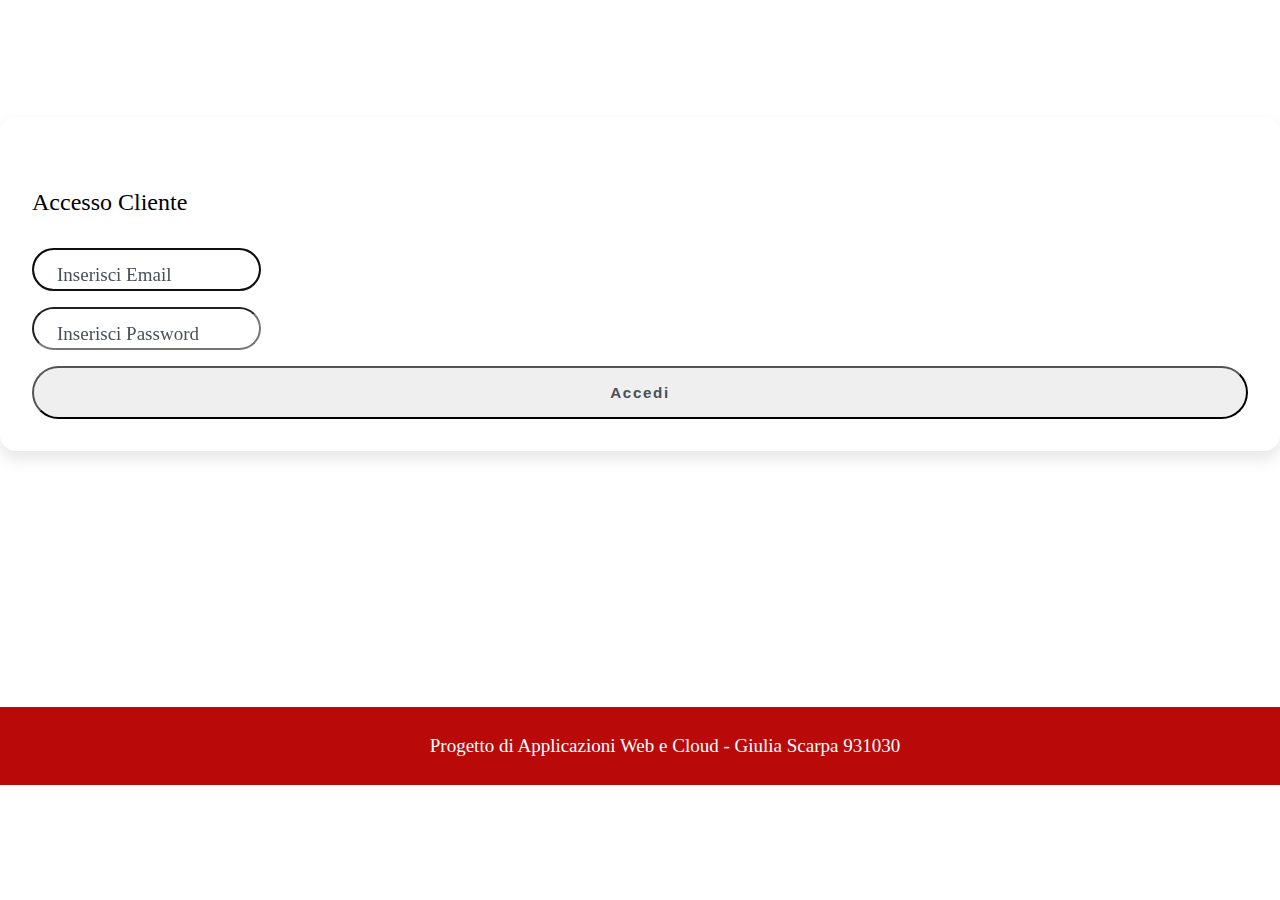
<file: SitoAWC/login_cliente.html>
<!doctype html>
<html lang="en">
  <head>
    <meta charset="utf-8">
    <meta name="viewport" content="width=device-width, initial-scale=1">
    <link href="https://cdn.jsdelivr.net/npm/bootstrap@5.0.1/dist/css/bootstrap.min.css" rel="stylesheet" integrity="sha384-+0n0xVW2eSR5OomGNYDnhzAbDsOXxcvSN1TPprVMTNDbiYZCxYbOOl7+AMvyTG2x" crossorigin="anonymous">
    <script src="https://cdn.jsdelivr.net/npm/bootstrap@5.0.1/dist/js/bootstrap.bundle.min.js" integrity="sha384-gtEjrD/SeCtmISkJkNUaaKMoLD0//ElJ19smozuHV6z3Iehds+3Ulb9Bn9Plx0x4" crossorigin="anonymous"></script>
    <link href="css/index.css" type="text/css" rel="stylesheet" />
    <link href="css/form.css" type="text/css" rel="stylesheet" />
    <link rel="icon" href="image/icon.jpg">
    <title>The Online Movie Catalog</title>
    <script type="text/javascript" src="js/login.js"></script>
        
    
  </head>
  <body>
  
    <!-----NAVBAR------>
    <nav class="navbar navbar-expand-lg navbar-dark bg-dark">
      <div class="container-fluid p-3 mb-2">
        <a class="navbar-brand" id="titolo" href="index.html"><h1>The Online Movie Catalog</h1></a>
        </div>
    </nav>

    <!----FORM DI ACCESSO---->
    <div class="container">
      <div class="col-sm-9 col-md-7 col-lg-5 mx-auto">
        <div class="card card-signin my-5">
          <div class="card-body">
            
            <h5 class="card-title text-center"><b>Accesso Cliente</b></h5>

            <form class="form-signin">

              <div class="form-label-group">
                <input type="email" id="inputEmail" class="form-control" placeholder="Email address" required autofocus>
                <label for="inputEmail">Inserisci Email</label>
              </div>

              <div class="form-label-group">
                <input type="password" id="inputPassword" class="form-control" placeholder="Password" required>
                <label for="inputPassword">Inserisci Password</label>
              </div>

              <button class="btn btn-lg btn-outline-secondary" type="submit" onclick="loginCliente();return false;">Accedi</button>
            </form>

          </div>
        </div>
      </div>
      
  </div>
  
     <!----FOOTER---->
     <footer class="tm-footer"> 
      <p>Progetto di Applicazioni Web e Cloud - Giulia Scarpa 931030</p>
     </footer>
    
  </body>
</html>
</file>
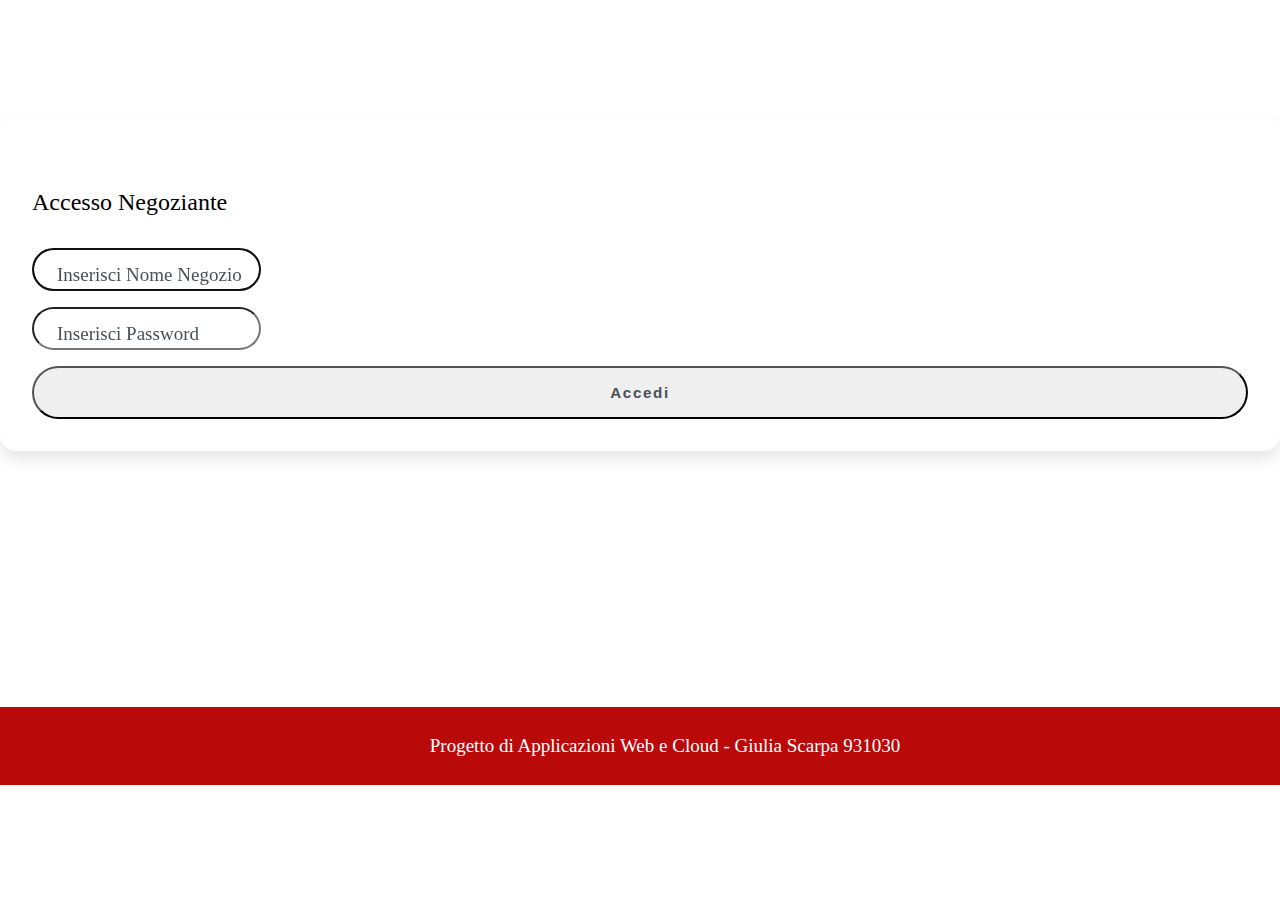
<file: SitoAWC/login_negoziante.html>
<!doctype html>
<html lang="en">
  <head>
    <meta charset="utf-8">
    <meta name="viewport" content="width=device-width, initial-scale=1">
    <link href="https://cdn.jsdelivr.net/npm/bootstrap@5.0.1/dist/css/bootstrap.min.css" rel="stylesheet" integrity="sha384-+0n0xVW2eSR5OomGNYDnhzAbDsOXxcvSN1TPprVMTNDbiYZCxYbOOl7+AMvyTG2x" crossorigin="anonymous">
    <script src="https://cdn.jsdelivr.net/npm/bootstrap@5.0.1/dist/js/bootstrap.bundle.min.js" integrity="sha384-gtEjrD/SeCtmISkJkNUaaKMoLD0//ElJ19smozuHV6z3Iehds+3Ulb9Bn9Plx0x4" crossorigin="anonymous"></script>
    <link href="css/index.css" type="text/css" rel="stylesheet" />
    <link href="css/form.css" type="text/css" rel="stylesheet" />
    <link rel="icon" href="image/icon.jpg">
    <title>The Online Movie Catalog</title>
    <script type="text/javascript" src="js/login.js"></script>
        
    
  </head>
  <body>

    <!-----NAVBAR------>
    <nav class="navbar navbar-expand-lg navbar-dark bg-dark">
      <div class="container-fluid p-3 mb-2">
        <a class="navbar-brand" id="titolo" href="index.html"><h1>The Online Movie Catalog</h1></a>
        </div>
    </nav>

    <!----FORM DI ACCESSO---->
    <div class="container">
        <div class="col-sm-9 col-md-7 col-lg-5 mx-auto">
          <div class="card card-signin my-5">
            <div class="card-body">

              <h5 class="card-title text-center"><b>Accesso Negoziante</b></h5>

              <form class="form-signin">

                <div class="form-label-group">
                  <input type="text" id="inputNegozio" class="form-control" placeholder="Shop Name" required autofocus>
                  <label for="inputNegozio">Inserisci Nome Negozio</label>
                </div>
  
                <div class="form-label-group">
                  <input type="password" id="inputPassword" class="form-control" placeholder="Password" required>
                  <label for="inputPassword">Inserisci Password</label>
                </div>

                <button class="btn btn-lg btn-outline-secondary" type="submit" onclick="loginNegoziante();return false;">Accedi</button>
              </form>
            </div>
          </div>
        </div>
    </div>
    
    
     <!----FOOTER---->
     <footer class="tm-footer"> 
      <p>Progetto di Applicazioni Web e Cloud - Giulia Scarpa 931030</p>
     </footer>
    
  </body>
</html>
</file>
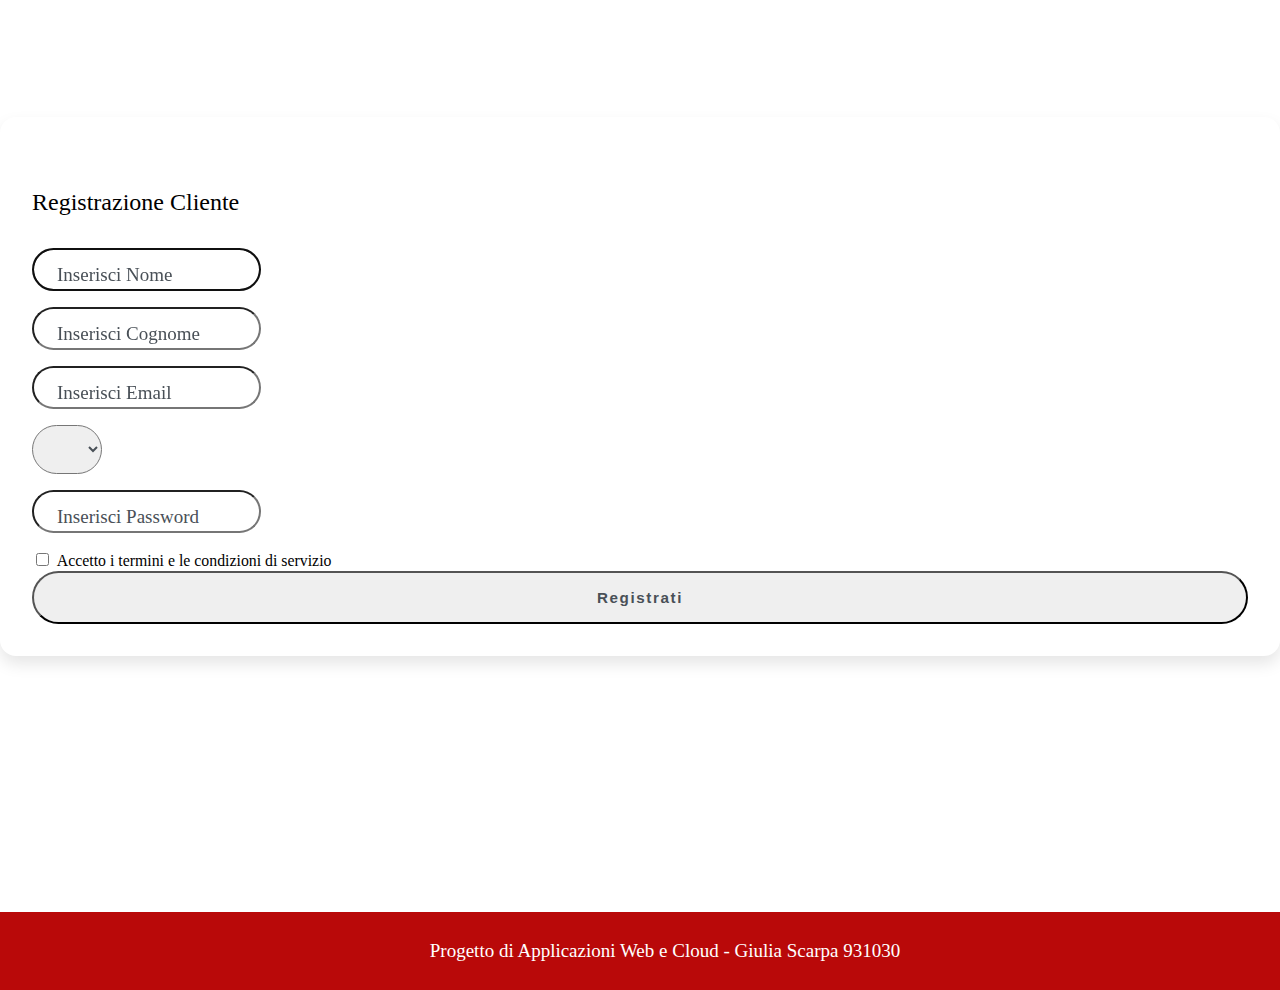
<file: SitoAWC/registrazione_cliente.html>
<!doctype html>
<html lang="en">
  <head>
    <meta charset="utf-8">
    <meta name="viewport" content="width=device-width, initial-scale=1">
    <link href="https://cdn.jsdelivr.net/npm/bootstrap@5.0.1/dist/css/bootstrap.min.css" rel="stylesheet" integrity="sha384-+0n0xVW2eSR5OomGNYDnhzAbDsOXxcvSN1TPprVMTNDbiYZCxYbOOl7+AMvyTG2x" crossorigin="anonymous">
    <script src="https://cdn.jsdelivr.net/npm/bootstrap@5.0.1/dist/js/bootstrap.bundle.min.js" integrity="sha384-gtEjrD/SeCtmISkJkNUaaKMoLD0//ElJ19smozuHV6z3Iehds+3Ulb9Bn9Plx0x4" crossorigin="anonymous"></script>
    <link href="css/index.css" type="text/css" rel="stylesheet" />
    <link href="css/form.css" type="text/css" rel="stylesheet" />
    <link rel="icon" href="image/icon.jpg">
    <title>The Online Movie Catalog</title>
    <script src="js/registrazione.js"></script>
        
    
  </head>
  <body>

    <!-----NAVBAR------>
    <nav class="navbar navbar-expand-lg navbar-dark bg-dark">
      <div class="container-fluid p-3 mb-2">
        <a class="navbar-brand" id="titolo" href="index.html"><h1>The Online Movie Catalog</h1></a>
        </div>
    </nav>

    <!----FORM DI REGISTRAZIONE---->
    <div class="container">
      <div class="col-sm-9 col-md-7 col-lg-5 mx-auto">
        <div class="card card-signin my-5">
          <div class="card-body">
            
            <h5 class="card-title text-center"><b>Registrazione Cliente</b></h5>

            <form class="form-signin">

              <div class="form-label-group">
                <input type="name" id="inputName" class="form-control" placeholder="Name" required autofocus>
                <label for="inputName">Inserisci Nome</label>
              </div>

              <div class="form-label-group">
                <input type="name" id="inputSurname" class="form-control" placeholder="Surname" required autofocus>
                <label for="inputSurname">Inserisci Cognome</label>
              </div>

              <div class="form-label-group">
                <input type="email" id="inputEmail" class="form-control" placeholder="Email address" required autofocus>
                <label for="inputEmail">Inserisci Email</label>
              </div>

              <div class="form-label-group">
                <select id="genere" class="form-select">
                  <script>listaGeneri();</script>
                </select>
              </div>

              <div class="form-label-group">
                <input type="password" id="inputPassword" class="form-control" placeholder="Password" required>
                <label for="inputPassword">Inserisci Password</label>
              </div>

              <div class="custom-control custom-checkbox mb-3" name="checkbox">
                <input type="checkbox" class="custom-control-input" id="customCheck">
                <label class="custom-control-label" for="customCheck">Accetto i termini e le condizioni di servizio</label>
              </div>

              <button class="btn btn-lg btn-outline-secondary" type="submit" onclick="registraCliente();return false;">Registrati</button>
            </form>
          </div>
        </div>
      </div>
  </div>
    
       <!----FOOTER---->
       <footer class="tm-footer"> 
        <p>Progetto di Applicazioni Web e Cloud - Giulia Scarpa 931030</p>
       </footer>

  </body>
</html>
</file>
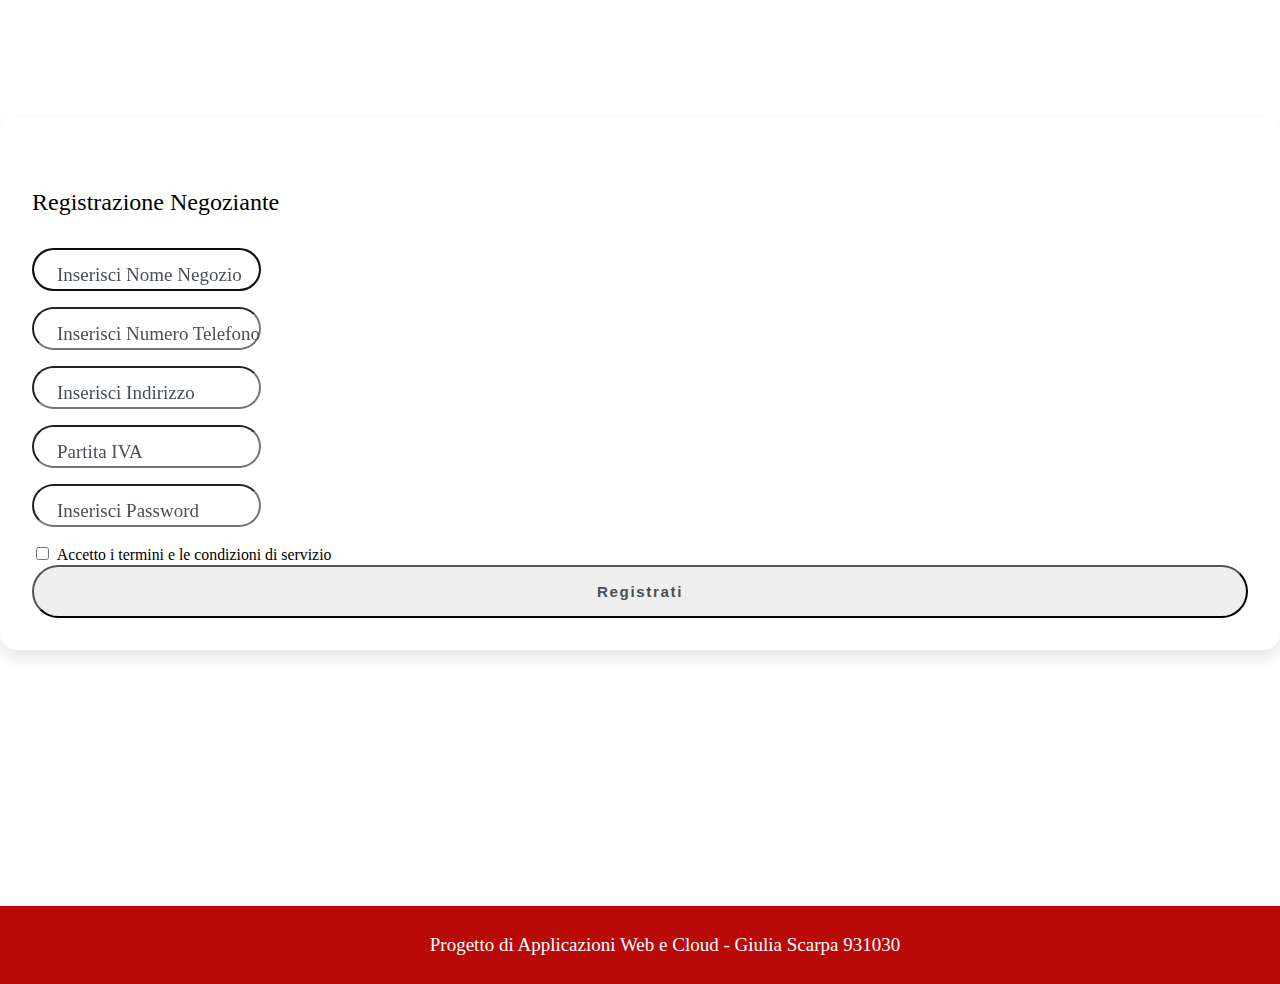
<file: SitoAWC/registrazione_negoziante.html>
<!doctype html>
<html lang="en">
  <head>
    <meta charset="utf-8">
    <meta name="viewport" content="width=device-width, initial-scale=1">
    <link href="https://cdn.jsdelivr.net/npm/bootstrap@5.0.1/dist/css/bootstrap.min.css" rel="stylesheet" integrity="sha384-+0n0xVW2eSR5OomGNYDnhzAbDsOXxcvSN1TPprVMTNDbiYZCxYbOOl7+AMvyTG2x" crossorigin="anonymous">
    <script src="https://cdn.jsdelivr.net/npm/bootstrap@5.0.1/dist/js/bootstrap.bundle.min.js" integrity="sha384-gtEjrD/SeCtmISkJkNUaaKMoLD0//ElJ19smozuHV6z3Iehds+3Ulb9Bn9Plx0x4" crossorigin="anonymous"></script>
    <link href="css/index.css" type="text/css" rel="stylesheet" />
    <link href="css/form.css" type="text/css" rel="stylesheet" />
    <link rel="icon" href="image/icon.jpg">
    <title>The Online Movie Catalog</title>
    <script src="js/registrazione.js"></script>
        
    
  </head>
  <body>

    <!-----NAVBAR------>
    <nav class="navbar navbar-expand-lg navbar-dark bg-dark">
      <div class="container-fluid p-3 mb-2">
        <a class="navbar-brand" id="titolo" href="index.html"><h1>The Online Movie Catalog</h1></a>
        </div>
    </nav>

    <!----FORM DI REGISTRAZIONE---->
    <div class="container">
      <div class="col-sm-9 col-md-7 col-lg-5 mx-auto">
        <div class="card card-signin my-5">
          <div class="card-body">
            
            <h5 class="card-title text-center"><b>Registrazione Negoziante</b></h5>

            <form class="form-signin">

              <div class="form-label-group">
                <input type="name" id="inputName" class="form-control" placeholder="Name" required autofocus>
                <label for="inputName">Inserisci Nome Negozio</label>
              </div>

              <div class="form-label-group">
                <input type="number" id="inputTel" class="form-control" placeholder="Phone" required autofocus>
                <label for="inputTel">Inserisci Numero Telefono</label>
              </div>

              <div class="form-label-group">
                <input type="address" id="inputAddress" class="form-control" placeholder="Address" required autofocus>
                <label for="inputAddress">Inserisci Indirizzo</label>
              </div>

              <div class="form-label-group">
                <input type="number" id="inputIVA" class="form-control" placeholder="IVA" required autofocus>
                <label for="inputIVA">Partita IVA</label>
              </div>

              <div class="form-label-group">
                <input type="password" id="inputPassword" class="form-control" placeholder="Password" required>
                <label for="inputPassword">Inserisci Password</label>
              </div>

              <div class="custom-control custom-checkbox mb-3">
                <input type="checkbox" class="custom-control-input" id="customCheck">
                <label class="custom-control-label" for="customCheck">Accetto i termini e le condizioni di servizio</label>
              </div>

              <button class="btn btn-lg btn-outline-secondary" type="submit" onclick="registraNegoziante();return false;">Registrati</button>
            </form>
          </div>
        </div>
      </div>
  </div>

       <!----FOOTER---->
       <footer class="tm-footer"> 
        <p>Progetto di Applicazioni Web e Cloud - Giulia Scarpa 931030</p>
       </footer>
    
  </body>
</html>
</file>
<file: SitoAWC/css/index.css>
html { overflow-x: hidden; }

body {
    font-family: 'Source Sans Pro', sans-serif;
    font-size: 19px;
    overflow-x: hidden;
}

p, span, a{ color: #000000; }


a:hover, a.active { text-decoration: underline; }
h1 { font-family: Georgia, 'Times New Roman', Times, serif;}

#titolo {
    color: white;
    text-decoration: none;
    margin-left: 1%;
}

div { box-sizing: border-box;}

blockquote { margin: 0 0 30px 10px; }
img { max-width: 100%; }

body, ul {
    margin: 0;
    padding: 0;
}

a { 
    text-decoration: none; 
    transition: all 0.3s ease;
}

.tm-mt-0 { margin-top: 0; }

#tm-image-container {
    max-height: 450px;
    overflow: hidden;
    background-color: rgb(0, 0, 0);
    margin-bottom: 90px;
    position: relative;
}

#tm-image {
    width: 100%;
    height: auto;
}

.tm-nav-item {
    list-style: none;
    margin: 22px;  
    border-style: outset;
    border-radius: 40px;
}

.tm-nav-link {
    display: flex;
    align-items: center;    
    flex-direction: column;
    width: 150px;
    height: 150px;
    padding: 20px;
    color: rgb(0, 0, 0); 
    box-sizing: border-box;
    text-decoration: none;
    text-align: center;
}

.tm-nav-link:hover,
.tm-nav-link.active {
    color: #aa0606;
}

.tm-main-nav ul {
    display: flex;
    flex-wrap: wrap;
    margin-left: auto;
    margin-right: auto;
    flex-direction: row;
    align-items: center;
}

.tm-container {
    max-width: 1254px;
    padding-left: 15px;
    padding-right: 15px;
    margin: 0 auto 135px;
    margin-left: 18%;
    margin-right: 18%;
}

.tm-footer {
    display: flex;
    justify-content: center;
    padding: 25px;
    width: 100%;
}

footer {
    background: #b90909;
    color: #fff;
    clear: both;
    width: 100%;
}
footer p {
    padding: 3px 20px;
    margin-bottom: 0%;
    margin-top: 0%;
    font-family: 'Times New Roman', Times, serif;
    font-size: 100%;
    color: white;
}

#formArea {
    margin-bottom: 15%;
    margin-top: 5%;
}

.bloccoPagine {
    text-align: center;
}

#pInizio {
    font-size: 23px;
    text-align: center;
}

#sottoclasse {
    font-family: Georgia, 'Times New Roman', Times, serif; 
    color: darkcyan; 
    margin-top: 1%; 
    text-align: center;
}

/*BARRA DI RICERCA*/
#myInput {
    background-position: 10px 12px;
    background-repeat: no-repeat;
    width: 50%;
    height: 3%;
    font-size: 16px;
    padding: 12px 40px 12px 40px;
    border: 1px solid #ddd;
    border-style: groove;
    border-radius: 2rem;
    font-family: 'Times New Roman', Times, serif;
    font-size: 19px;
    color: #495057;
    margin-bottom: 12px;
    vertical-align: middle;
    margin-left: 25%;
    margin-top: 2%;
}


@media (max-width: 1264px) {
    .tm-main-nav ul { 
        max-width: 976px;
        align-items: center;
    }
}

@media (max-width: 1020px) {
    .tm-main-nav ul {
        max-width: 732px;
        align-items: center;
    }
}

@media (max-width: 776px) {
    .tm-main-nav ul {
        max-width: 488px;   
        flex-direction: column;     
        align-items: center;
    }
}

@media (max-width: 532px) {
    .tm-main-nav ul { 
        max-width: 244px;
        flex-direction: column;
        align-items: center;
    }
}

@media (max-width: 540px) {
    .tm-footer {
        flex-direction: column;
        align-items: center;
    }
}

@media screen and (max-width: 1264px) {
    #pInizio {
        font-size: 22px;
    }
}

@media screen and (max-width: 776px) {
    #pInizio {
        font-size: 20px;
    }
}


@media screen and (max-width: 600px) {
    #pInizio {
        font-size: 17px;
        margin-top: 1%;
        text-align:right;
    }
}


@media screen and (max-width: 1264px) {
    #sottoclasse {
        font-size: 35px;
    }
}

@media screen and (max-width: 776px) {
    #sottoclasse {
        font-size: 35px;
    }
}


@media screen and (max-width: 600px) {
    #sottoclasse {
        font-size: 35px;
    }
}
</file>
<file: SitoAWC/css/form.css>
:root {
    --input-padding-x: 1.5rem;
    --input-padding-y: .75rem;
  }
  
  .card-signin {
    border: 0;
    border-radius: 1rem;
    box-shadow: 0 0.5rem 1rem 0 rgba(0, 0, 0, 0.1);
  }
  
  .card-signin .card-title {
    margin-bottom: 2rem;
    font-weight: 300;
    font-size: 1.5rem;
  }
  
  .card-signin .card-body {
    padding: 2rem;
  }
  
  .form-signin {
    width: 100%;
    height: auto;
  }
  
  .container {
    margin-bottom: 20%;
    font-family: 'Times New Roman', Times, serif;
  }

  .form-signin .btn {
    font-size: 80%;
    border-radius: 5rem;
    letter-spacing: .1rem;
    font-weight: bold;
    padding: 1rem;
    transition: all 0.2s;
  }
  
  .form-label-group {
    position: relative;
    margin-bottom: 1rem;
  }
  
  .form-label-group input {
    height: auto;
    border-radius: 2rem;
  }
  
  .form-label-group>input,
  .form-label-group>label {
    padding: var(--input-padding-y) var(--input-padding-x);
  }
  
  .form-label-group>label {
    position: absolute;
    top: 0;
    left: 0;
    display: block;
    width: 100%;
    margin-bottom: 0;
    /* Override default `<label>` margin */
    line-height: 1.5;
    color: #495057;
    border: 1px solid transparent;
    border-radius: .25rem;
    transition: all .1s ease-in-out;
  }
  
  .form-label-group input::-webkit-input-placeholder {
    color: transparent;
  }
  
  .form-label-group input:-ms-input-placeholder {
    color: transparent;
  }
  
  .form-label-group input::-ms-input-placeholder {
    color: transparent;
  }
  
  .form-label-group input::-moz-placeholder {
    color: transparent;
  }
  
  .form-label-group input::placeholder {
    color: transparent;
  }
  
  .form-label-group input:not(:placeholder-shown) {
    padding-top: calc(var(--input-padding-y) + var(--input-padding-y) * (2 / 3));
    padding-bottom: calc(var(--input-padding-y) / 3);
  }
  
  .form-label-group input:not(:placeholder-shown)~label {
    padding-top: calc(var(--input-padding-y) / 3);
    padding-bottom: calc(var(--input-padding-y) / 3);
    font-size: 12px;
    color: #777;
  }

  button {
      color: #495057;
      text-align: center;
      width: 100%;
  }
  
  .custom-control-label {
      font-size:smaller;
      font-family: 'Times New Roman', Times, serif;
  }
  
  #genere, #immagine {
    border-radius: 2rem;
    padding: var(--input-padding-y) var(--input-padding-x);
    font-family: 'Times New Roman', Times, serif;
    font-size: 19px;
    color: #495057;
  }

  /* Fallback for Edge
  -------------------------------------------------- */
  
  @supports (-ms-ime-align: auto) {
    .form-label-group>label {
      display: none;
    }
    .form-label-group input::-ms-input-placeholder {
      color: #777;
    }
  }
  
  /* Fallback for IE
  -------------------------------------------------- */
  
  @media all and (-ms-high-contrast: none),
  (-ms-high-contrast: active) {
    .form-label-group>label {
      display: none;
    }
    .form-label-group input:-ms-input-placeholder {
      color: #777;
    }
  }
</file>
